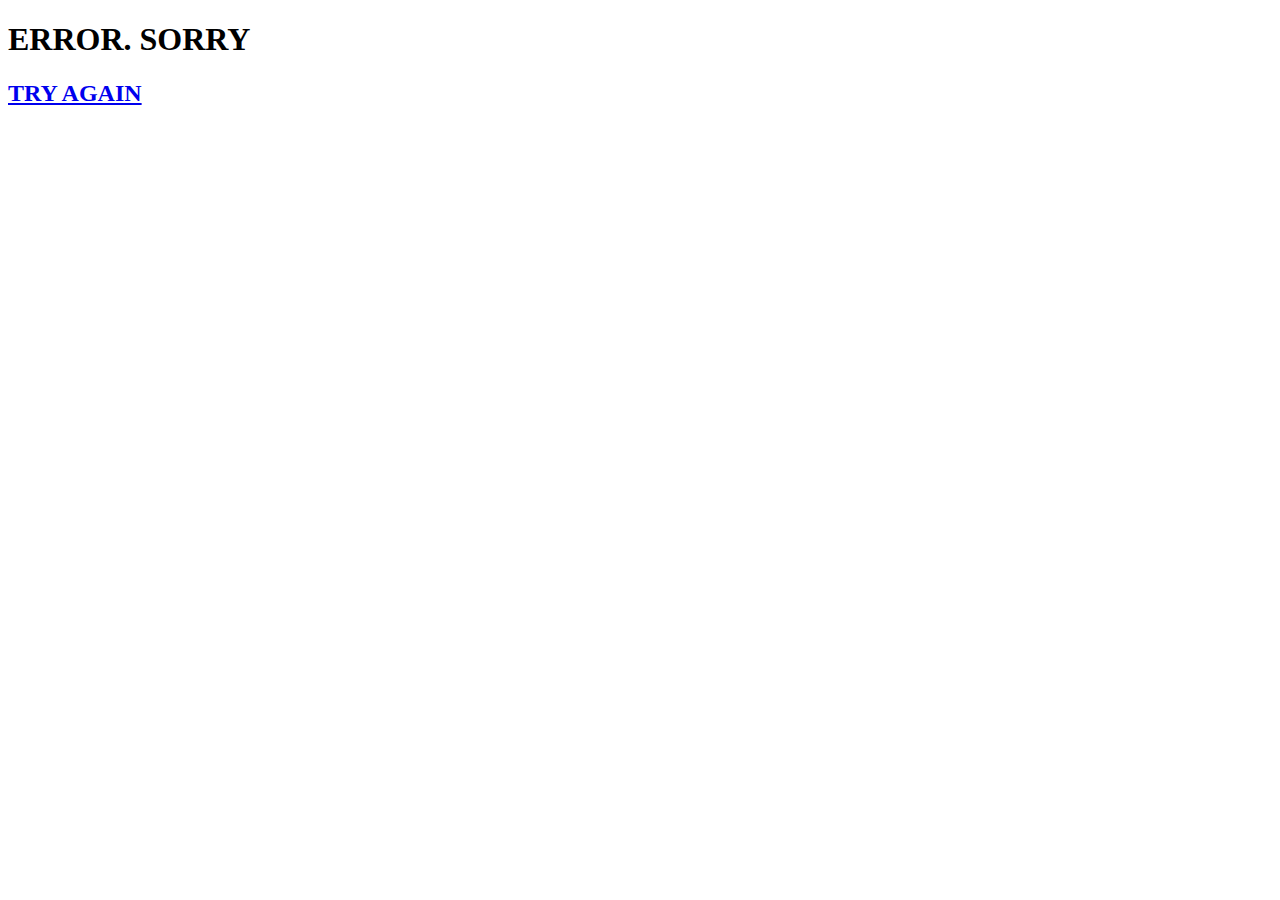
<file: templates/cancel.html>
<!DOCTYPE html>
<html lang="en">

<head>
    <meta charset="UTF-8">
    <meta name="viewport" content="width=device-width, initial-scale=1.0">
    <title>Sorry</title>
</head>

<body>
    <h1>ERROR. SORRY</h1>
    <h2><a href="{{url_for('index')}}">TRY AGAIN</a></h2>
</body>

</html>
</file>
